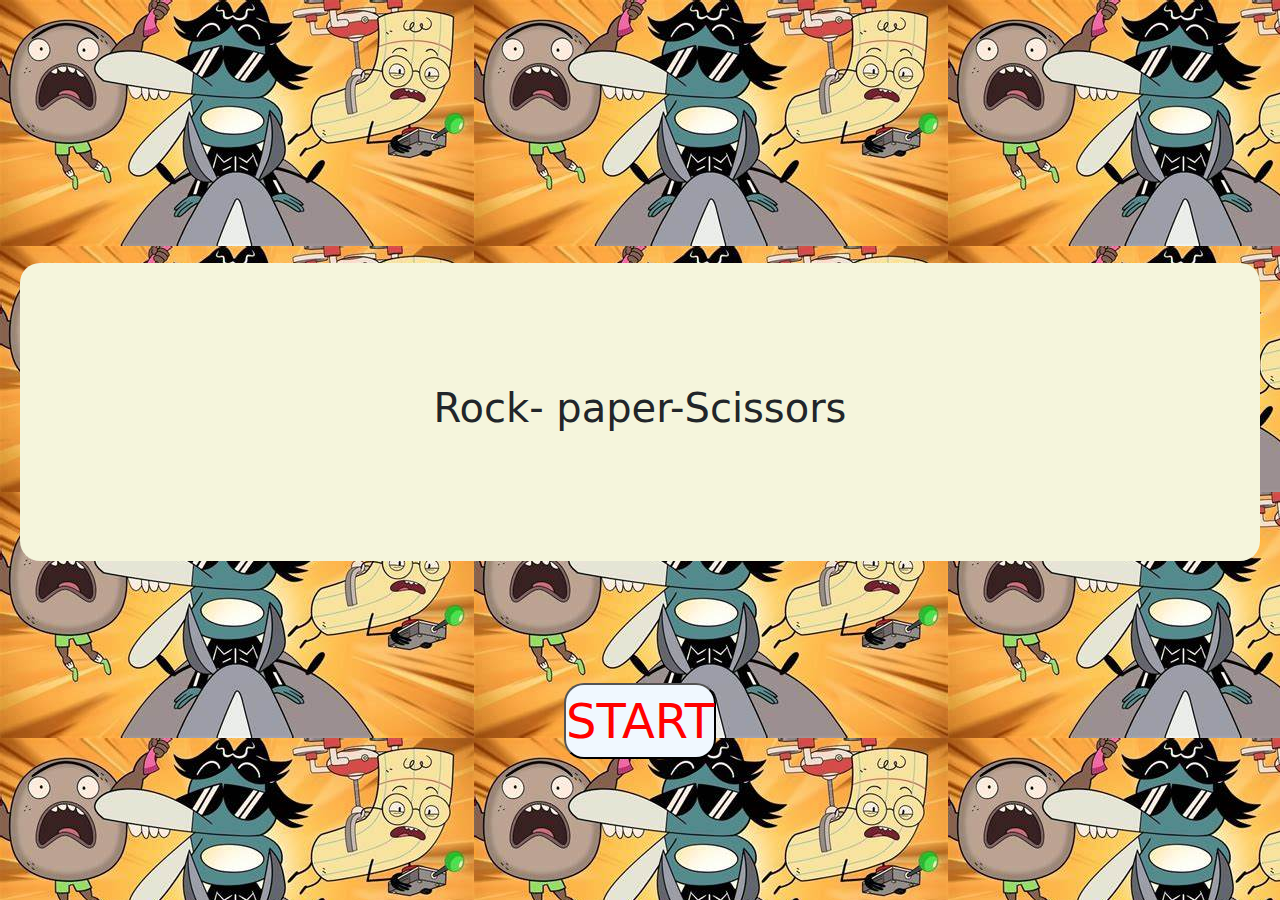
<file: index.html>
<!DOCTYPE html>
<html lang="en">
<head>
    <meta charset="UTF-8">
    <meta name="viewport" content="width=device-width, initial-scale=1.0">
    <title>play game</title>
    <link rel="stylesheet" href="./index.css">
    <link rel="icon" href="./maxresdefault.jpg">
    <link href="https://cdn.jsdelivr.net/npm/bootstrap@5.3.3/dist/css/bootstrap.min.css" rel="stylesheet" integrity="sha384-QWTKZyjpPEjISv5WaRU9OFeRpok6YctnYmDr5pNlyT2bRjXh0JMhjY6hW+ALEwIH" crossorigin="anonymous">
    <script src="https://cdn.jsdelivr.net/npm/bootstrap@5.3.3/dist/js/bootstrap.bundle.min.js" integrity="sha384-YvpcrYf0tY3lHB60NNkmXc5s9fDVZLESaAA55NDzOxhy9GkcIdslK1eN7N6jIeHz" crossorigin="anonymous"></script> 
</head>
<body>
    <div class="grid-containe">
       <div></div>
        <div class="box1">
            <h1> Rock- paper-Scissors</h1>
        </div>
        <div class="box2"> <button id="click" onclick="window.location.href='./indexin.html';">START</button> </div>
    </div> 
</body>
</html>
</file>
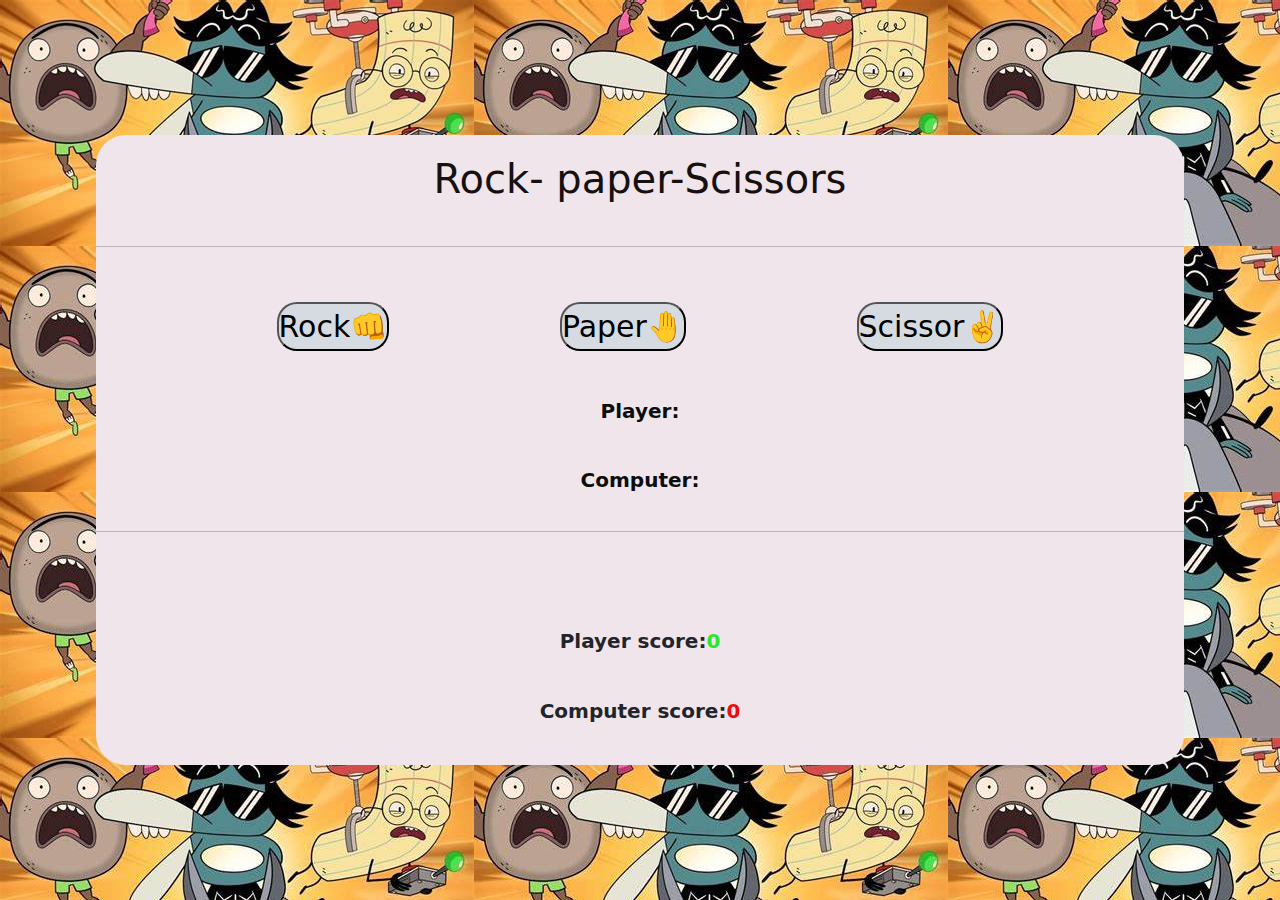
<file: indexin.html>
<!DOCTYPE html>
<html lang="en">
<head>
    <meta charset="UTF-8">
    <meta name="viewport" content="width=device-width, initial-scale=1.0">
    <title>play game</title>
    <link rel="icon" href="./maxresdefault.jpg">
    <link rel="stylesheet" href="./indexin.css">
    <link href="https://cdn.jsdelivr.net/npm/bootstrap@5.3.3/dist/css/bootstrap.min.css" rel="stylesheet" integrity="sha384-QWTKZyjpPEjISv5WaRU9OFeRpok6YctnYmDr5pNlyT2bRjXh0JMhjY6hW+ALEwIH" crossorigin="anonymous">
    <script src="https://cdn.jsdelivr.net/npm/bootstrap@5.3.3/dist/js/bootstrap.bundle.min.js" integrity="sha384-YvpcrYf0tY3lHB60NNkmXc5s9fDVZLESaAA55NDzOxhy9GkcIdslK1eN7N6jIeHz" crossorigin="anonymous"></script> 
</head>
<body>
    <div class="main">
        <div class="grid-containe">
          <div class="box1">
              <h1> Rock- paper-Scissors</h1>
          </div> <hr>
            <div class="choices">
                <button onclick="playgame('Rock')"> Rock👊</button>
                <button onclick="playgame('Paper')"> Paper🤚</button>
                <button onclick="playgame('Scissor')"> Scissor✌️</button>
            </div>
            <div id="playerDisplay">Player: </div>
            <div id="computerDisplay">Computer: </div><hr>
            <div id="resultDisplay"></div>
            <div class="scoreDisplay"> Player score:
                <span id="PlayerscoreDisplay">0</span>
            </div>

            <div class="scoreDisplay"> Computer score:
                <span id="ComputerscoreDisplay">0</span>
            </div>
           
        </div>
       
    </div>
    <script src="./index.js"></script>
</body>
</html>
</file>
<file: index.css>
*{ 
    margin: 0px;
    padding:0px ;
}
.main{
  
    width: 100%;
    height: 100vh;
    display: flex;
    align-items: center;
    justify-content: center;
}


.grid-containe{
    background-image: url(./OIP.jpeg);
    
    width:100%;
    height: 100vh;
    display: grid;
    grid-template-columns:auto;
    grid-template-rows: auto auto auto ;
   
    
    
}
.grid-containe {
    padding: 20px;
    font-size: 20px;
}
.box1{
    background-color: beige; 
    display: flex;
    align-items: center;
    justify-content: center;
    font-size:4rem;
    border-radius: 20px;
}
.box2{

    display: flex;
    align-items: center;
    justify-content: center;
    font-size: 3rem;
}
#click{
    border-radius: 20px;
    color: red;
    background-color: aliceblue;
}
</file>
<file: indexin.css>
*{ 
    margin: 0px;
    padding:0px ;
}
.main{
    background-image: url('./OIP.jpeg');
    width: 100%;
    height: 100vh;
    display: flex;
    align-items: center;
    justify-content: center;
}


.grid-containe{
    background-color: rgb(240, 229, 234);
    width:70%;
    height: 70vh;
    display: grid;
    grid-template-columns:auto;
    grid-template-rows: auto auto auto auto auto auto auto auto;
    border-radius: 30px;
    
    
}
.grid-containe >div{
    padding: 20px;
    font-size: 20px;
}

.box1{
    font-size: 3.5rem;
    color: rgb(22, 16, 16);
    grid-column: 1/2;
    display: flex;
    align-items: center;
    justify-content: center;
}
.choices{
margin-bottom: 5px;
display: flex;
align-items: center;
justify-content: space-evenly;
padding: 20px;
}
.choices button{
    font-size: 3rem;
    border-radius: 20px;
    justify-content: space-evenly;
    background-color: rgb(213, 219, 224);
    font-size: 30px;

}
.choices button:hover{
    background-color: rgb(136, 141, 141);
}
#computerDisplay,#playerDisplay{
    display: flex;
    align-items: center;
    justify-content: center;
    font-weight: bold;
    color: rgb(12, 13, 13);

}
#resultDisplay{
    display: flex;
    align-items: center;
    justify-content: center;
    font-size: 3rem;
    grid-row: 7/8;
}
.scoreDisplay{
    display: flex;
    align-items: center;
    justify-content: center;
    font-size: 3rem;
    font-weight: bold;
}
.greentext,#PlayerscoreDisplay{
    color: rgb(44, 230, 44);
}
.redtext,#ComouterscoreDisplay{
    color: rgb(235, 14, 14);
}


@media only screen and (max-width:500px){


}
.main{
    background-image: url('./OIP.jpeg');
    width: 100%;
    height: 100vh;
    display: flex;
    align-items: center;
    justify-content: center;
}


.grid-containe{
    background-color: rgb(240, 229, 234);
    width:85%;
    height: 70vh;
    display: grid;
    grid-template-columns:auto;
    grid-template-rows: auto auto auto  auto auto auto auto auto auto auto;
    border-radius: 30px;
    
    
}
.grid-containe >div{
    padding: 10px;
    font-size: 20px;
}

.box1{
    font-size: 3.5rem;
    color: rgb(22, 16, 16);
    grid-column: 1/2;
    display: flex;
    align-items: center;
    justify-content: center;
}
.choices{
margin-bottom: 5px;
display: flex;
align-items: center;
justify-content: space-evenly;
padding: 10px;
}
.choices button{
    font-size: 100px;
    border-radius: 20px;
    background-color: rgb(213, 219, 224);
    justify-content: space-evenly;
    font-size: 30px;

}
.choices button:hover{
    background-color: rgb(136, 141, 141);
}
#computerDisplay,#playerDisplay{
    display: flex;
    align-items: center;
    justify-content: center;
    font-weight: bold;
}
#resultDisplay{
    display: flex;
    align-items: center;
    justify-content: center;
    font-size: 3rem;
    grid-row: 7/8;
}
.ScoreDisplay{
    display: flex;
    align-items: center;
    justify-content: center;
    font-size: 3rem;
    font-weight: bold;
}
.greentext,#PlayerscoreDisplay{
    color: rgb(44, 230, 44);
}
.redtext,#ComputerscoreDisplay{
    color: rgb(235, 14, 14);
}
</file>
